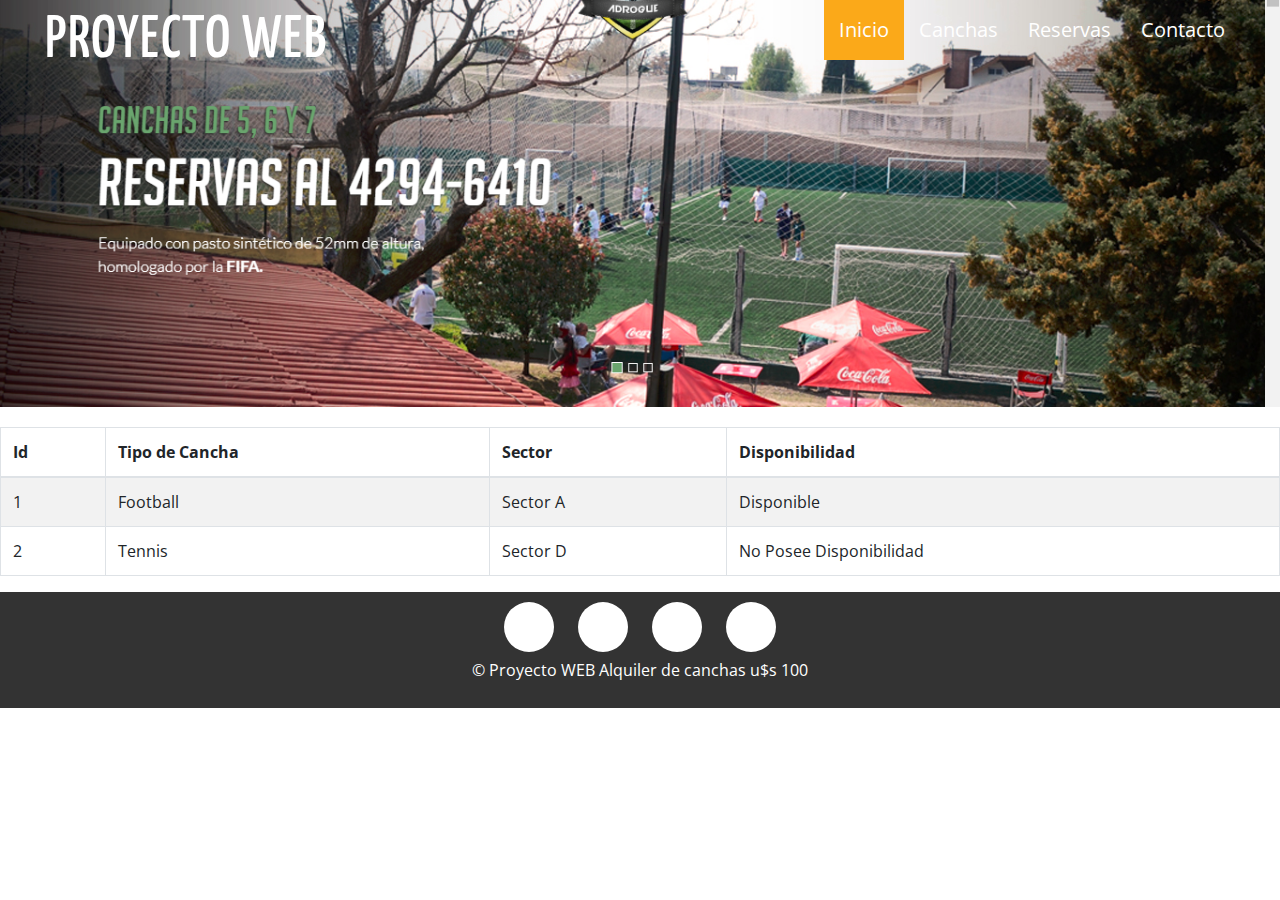
<file: Web/canchas.html>
<!--						<h1>	<br> C A N C H A S </br> <h1>


				<br>	404	PAGE NOT FOUND 
							 </br>	<br>	

<br>	BANQUEN UN POCO QUE FALTA JEJE	</br>		<br>						
							
							
<br>	AUN NO ESTÁ LISTO ESTA VISTA	</br>
<br> <br>

<li class="menu__item"><a href="index.html" class="menu__link" href="">VOLVER AL INICIO INICIO</a></li>  -->

<!DOCTYPE html>
<html lang="es">
<head>
	<title>Canchas </title>
	<meta charset=UFT8>
	<meta name="viewport" content="width=device-width,
			user-scalable=no, initial-scale=1, maximum-scale=1, scalable=1,
			minimun-scale=1">
	<!-- Bootstrap CSS -->
	<link rel="stylesheet" href="https://maxcdn.bootstrapcdn.com/bootstrap/4.0.0/css/bootstrap.min.css" integrity="sha384-Gn5384xqQ1aoWXA+058RXPxPg6fy4IWvTNh0E263XmFcJlSAwiGgFAW/dAiS6JXm" crossorigin="anonymous">

	<script
			src="https://code.jquery.com/jquery-3.3.1.min.js"
			integrity="sha256-FgpCb/KJQlLNfOu91ta32o/NMZxltwRo8QtmkMRdAu8="
			crossorigin="anonymous"></script>
	<link rel="stylesheet" href="estilos.css">
	<link href="https://file.myfontastic.com/CNaaQJiXmk5MHZEniy983P/icons.css" rel="stylesheet">
</head>
<body>
<header class="header">
	<div class="contenedor">
		<h1 class="logo">PROYECTO WEB</h1>
		<span class="icon-menu" id="btn-menu"></span>
		<nav class="nav" id="nav">
			<ul class="menu">
				<li class="menu__item"><a href="" class="menu__link select" href="">Inicio</a></li>
				<li class="menu__item"><a href="canchas.html" class="menu__link" href="">Canchas</a></li>
				<li class="menu__item"><a href="reservas.html" class="menu__link" href="">Reservas</a></li>
				<li class="menu__item"><a href="contacto.html" class="menu__link" href="">Contacto</a></li>
			</ul>
		</nav>
	</div>
</header>
<div class="banner">
	<img src="banner.jpg" alt="" class="banner__img">
	<div class="contenedor">
		<h2 class="banner__titulo"></h2>
		<p class="banner__txt"></p>
	</div>
</div>
<main class="main">
	<table id="tabla-canchas" class="table table-striped table-bordered">
		<thead>
		<tr>
			<th>Id</th>
			<th>Tipo de Cancha</th>
			<th>Sector</th>
			<th>Disponibilidad</th>
		</tr>
		</thead>
		<tbody id="canchas-tabla">
		<tr>
			<td>1</td>
			<td>Football</td>
			<td>Sector A</td>
			<td>Disponible</td>
		</tr>

		<tr>
			<td>2</td>
			<td>Tennis</td>
			<td>Sector D</td>
			<td>No Posee Disponibilidad</td>
		</tr>
		</tbody>
	</table>
</main>
<footer class="footer">
	<div class="contenedor">
		<div class="social">
			<a href="https://www.facebook.com" class="icon-facebook"></a>
			<a href="https://twitter.com" class="icon-twitter"></a>
			<a href="https://plus.google.com" class="icon-gplus"></a>
			<a href="#" class="icon-vine"></a>
		</div>
		<p class="copy">&copy; Proyecto WEB Alquiler de canchas u$s 100 </p>
	</div>
</footer>
<script src="menu.js"></script>
</body>
<script
		scr="menu.js">
</script>
</body>
</html>
</file>
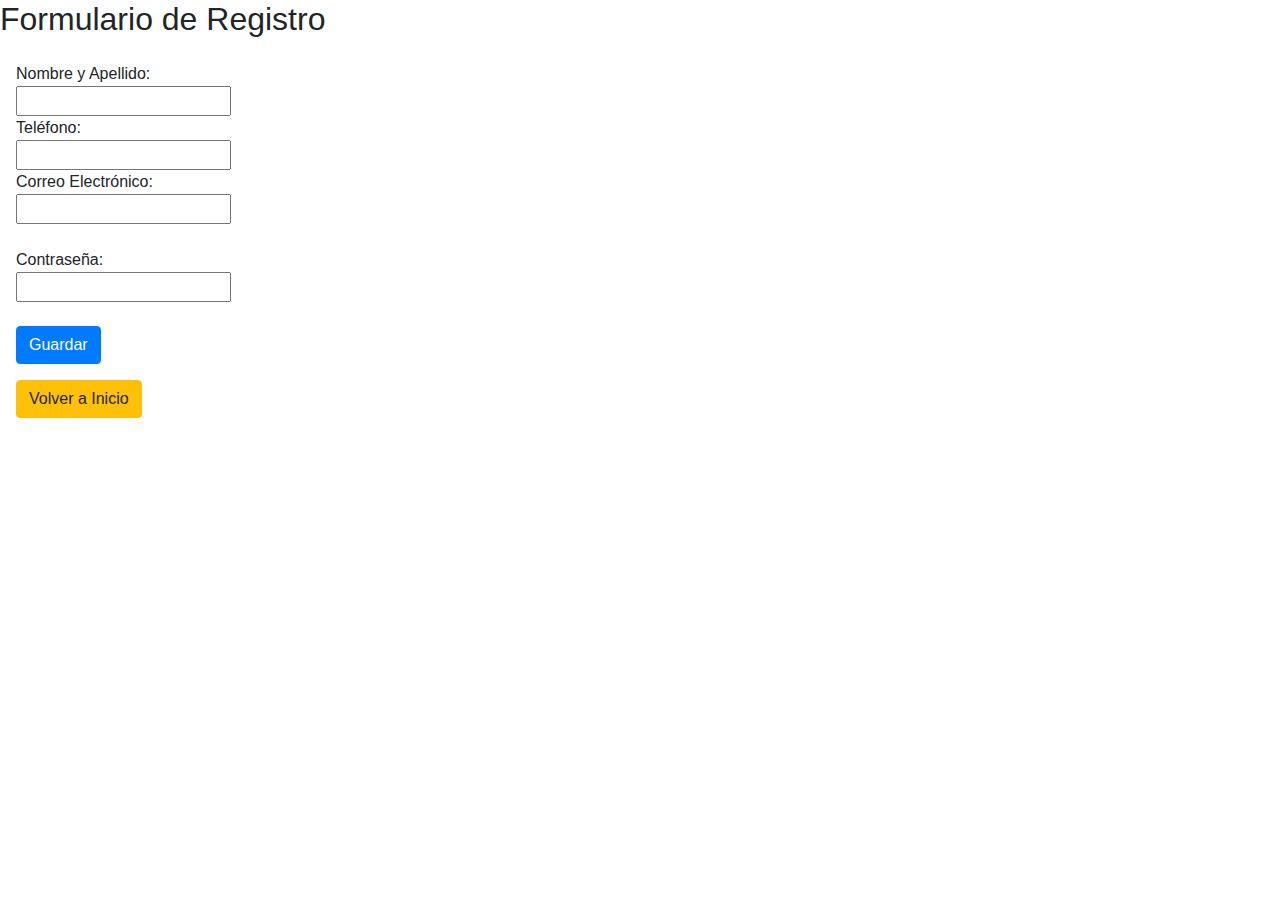
<file: Web/registro.html>
<!DOCTYPE html>
<html lang="en">
<head>
    <meta charset="UTF-8">
    <!-- Bootstrap CSS -->
    <link rel="stylesheet" href="https://maxcdn.bootstrapcdn.com/bootstrap/4.0.0/css/bootstrap.min.css" integrity="sha384-Gn5384xqQ1aoWXA+058RXPxPg6fy4IWvTNh0E263XmFcJlSAwiGgFAW/dAiS6JXm" crossorigin="anonymous">

    <script
            src="https://code.jquery.com/jquery-3.3.1.min.js"
            integrity="sha256-FgpCb/KJQlLNfOu91ta32o/NMZxltwRo8QtmkMRdAu8="
            crossorigin="anonymous"></script>
    <title>Formulario de Registro</title>
</head>
<body>
<h2>Formulario de Registro</h2>
<div class="modal-body" id="create-modal-body">
    <form id="create-client-form" name="frm" >
        <div class="form-group" id="create-client-form-group" onsubmit="return false">
            Nombre y Apellido:<br>
            <input type="text" name="nombre">
            <br>
            Teléfono:<br>
            <input type="tel" name="telefono">
            <br>
            Correo Electrónico:<br>
            <input type="email" name="mail">
            <br>
            <br>
            Contraseña:<br>
            <input type="password" name="password">
            <br>
            <br>
            <button type="submit" class="btn btn-primary" id="crear-usuario">Guardar</button>
        </div>
    </form>
    <button type="submit" class="btn btn-warning" id="volver-index">Volver a Inicio</button>

</div>
</div>
</body>
</html>
</file>
<file: Web/estilos.css>
@import url(https://fonts.googleapis.com/css?family=Yanone+Kaffeesatz);
@import 'https://fonts.googleapis.com/css?family=Open+Sans';

* {
  box-sizing: border-box;
}
img {
  display: block;
  max-width: 100%;
}
body {
  margin: 0;
  font-family: 'Open Sans', sans-serif;
}
h1, h2, h3, h4, h5, h6 {
  font-family: 'Yanone Kaffeesatz', sans-serif;
  letter-spacing: 1.5px;
}
.section__titulo {
  text-align: center;
  font-size: 40px;
  color: #FBA919;
}
.contenedor {
  margin: auto;
  width: 99%;
}
/*-------------------Estilos del header-------------------*/
.header {
  height: 60px;
}
.header .contenedor {
  display: flex;
  justify-content: space-between;
}
.logo, .icon-menu {
  margin: 5px;
  color: #fff;
}
.icon-menu {
  display: block;
  width: 40px;
  height: 40px;
  font-size: 30px;
  background: #FBA919;
  text-align: center;
  line-height: 45px;
  border-radius: 5px;
  margin-left: auto;
  cursor: pointer;
}
/*------------------Estilos del menu------------------*/
.nav {
  position: absolute;
  top: 60px;
  left: -100%;
  width: 100%;
  transition: all 0.4s;
}
.menu {
  list-style: none;
  padding: 0;
  margin: 0;
}
.menu__link {
  display: block;
  padding: 15px;
  background: #FBA919;
  text-decoration: none;
  color: #fff;
}
.menu__link:hover, .select {
  background: white;
  color: #FBA919;
}
.mostrar {
  left: 0;
}

/*--------------Estilos de banner--------------*/

.banner {
  margin-top: -60px;
  position: relative;
  z-index: -1000;
  margin-bottom: 20px;
}

.banner .contenedor {
  position: absolute;
  top: 50%;
  left: 50%;
  transform: translateX(-50%) translateY(-50%);
  width: 100%;
  color: #fff;
  text-align: center;
}

.banner__txt {
  display: none;
}

/*-----------------Estilos de info-----------------*/
.info__columna {
  background: #FBA919;
  color: #fff;
  padding: 15px;
  margin-bottom: 30px;
}

/*-----------------Estilos de cursos-----------------*/
.cursos__columna {
  position: relative;
  margin-bottom: 30px;
}
.cursos__descripcion {
  position: absolute;
  top: 0;
  left: 0;
  color: #fff;
  background: rgba(0,0,0,0.5);
  width: 60%;
  height: 100%;
  padding: 5px;
}
.cursos__titulo {
  font-size: 25px;
  margin: 5px 0;
}
.cursos__img {
  width: 100%;
}
/*-----------------Estilos de footer-----------------*/

.footer {
  background: #333;
  color: #fff;
  padding: 10px;
  text-align: center;
}

.footer .social [class^="icon-"] {
  display: inline-block;
  color: #333;
  text-decoration: none;
  font-size: 30px;
  padding: 10px;
  background: white;
  border-radius: 50%;
  width: 50px;
  height: 50px;
  line-height: 40px;
}

/*------------------Estilos responsive------------------*/

@media(min-width:480px) {
  .logo {
    font-size: 40px;
  }
  .banner__titulo {
    font-size: 30px;
    margin: 5px 0;
  }
  .banner__txt {
    display: block;
    font-size: 18px;
    margin: 7px 0;
  }
  .info, .cursos {
    display: flex;
    justify-content: space-between;
    margin-top: -90px;
  }
  .info__columna {
    width: 32%;
  }
  .info__titulo {
    font-size: 30px;
    margin: 5px 0;
  }
  .section__titulo {
    width: 100%;
  }
  .cursos {
    flex-wrap: wrap;
    margin-top: 0;
  }
  .cursos__columna {
    width: 49%;
  }
  .footer .social [class^="icon-"] {
    margin: 0 10px;
  }
}
@media(min-width:768px) {  
  .banner__titulo {
    font-size: 50px;
  }
  .cursos__titulo {
    font-size: 40px;
  }
}

@media(min-width:1024px) {  
  .contenedor {
    width: 1000px;
  }
  .section__titulo {
    font-size: 50px;
    margin: 30px 0;
  }
  .nav {
    position: static;
    width: auto;
  }
  .menu {
    display: flex;
  }
  .icon-menu {
    display: none;
  }
  .menu__link {
    background: none;
    font-size: 20px;
  }
  .select {
    color: #fff;
    background: #FBA919;
  }
  .banner__titulo {
    font-size: 60px;
  }
  .banner__txt {
    font-size: 25px;
  }
  .info {
	display:flex;
	justify-content:space-between;	
    margin-top: -80px;
  }
  .info__columna {
    padding: 30px;
  }
  .info__titulo {
    font-size: 40px;
    text-align: center;
  }
  .cursos__descripcion {
    padding: 20px;
  }
  .cursos__titulo {
    font-size: 50px;
  }
  .cursos__txt {
    font-size: 20px;
  }
}

@media(min-width:1280px) {
  .contenedor {
    width: 1200px;
  }
  .logo {
    font-size: 60px;
  }
  .banner .contenedor {
    top: 40%;
  }
  .info {
    margin-top: -220px;
  }
}
</file>
